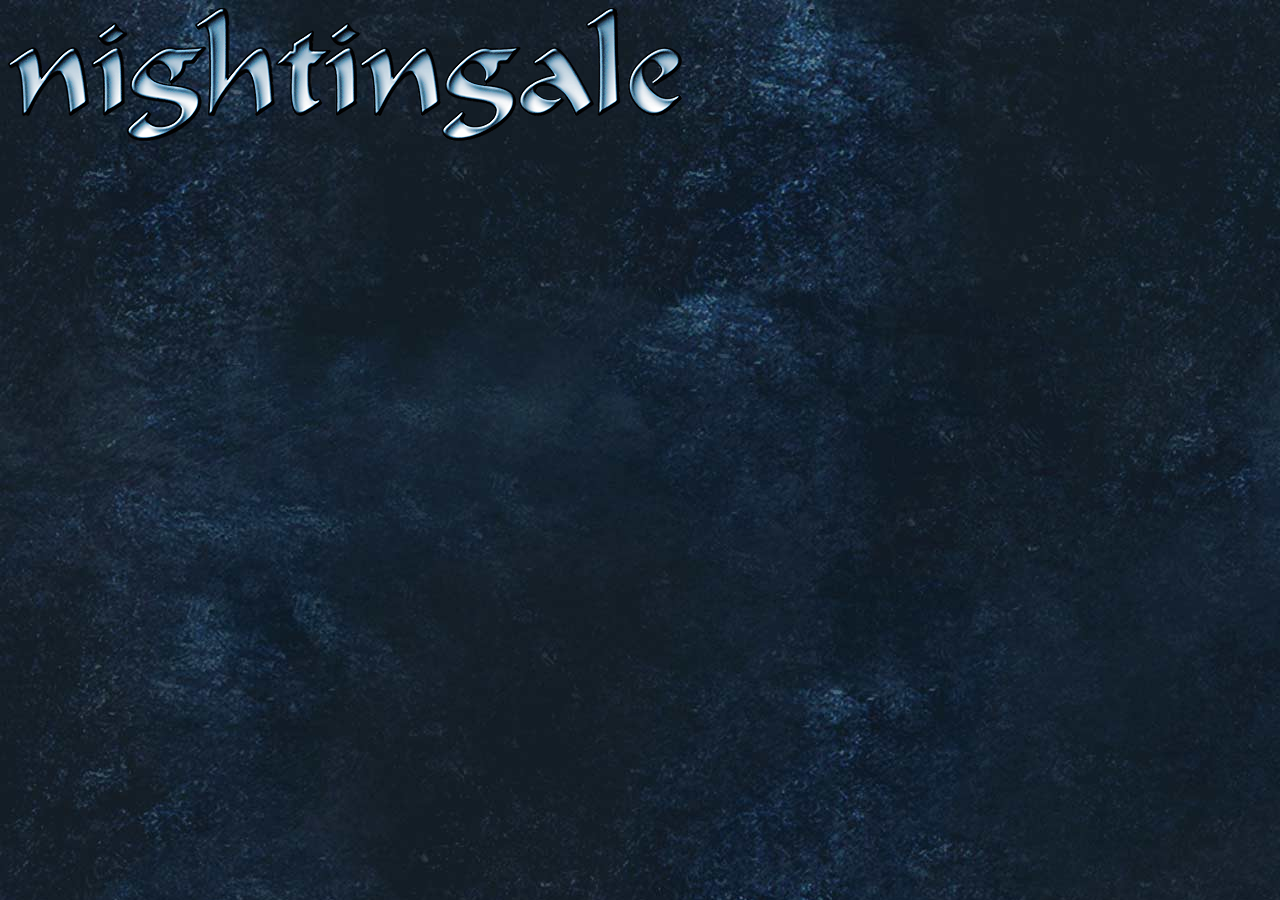
<file: index.html>
<html>
<head>
	<title>nightingale</title>
	<script src="//code.jquery.com/jquery-1.11.0.min.js"></script>
	<script src="js/jquery.countdown.min.js"></script>
	<link rel="stylesheet" type="text/css" href="css/styles.css">
</head>
<body>
	<img src="images/logo.png">
	<div id="countdown"></div>
</body>


<script type="text/javascript">
$("#getting-started").countdown("2014/09/15", function(event) {
	$(this).text(event.strftime('%D days %H:%M:%S'));
});
</script>
</html>
</file>
<file: css/styles.css>
body {
    background-color: #1b1f2d;
    background-image: url(../images/bg.jpg);
}

h1,
.countdown {
    font-family: 'Merriweather', serif;
}

.container {
    margin: 0 auto;
    width: 100%;
    text-align: center;
    max-width:820px;
    opacity: 0;
    transition: opacity 1.2s ease;
}
.container img {
    margin: 0 auto;
    /* text-align: center; */
}

.pr .container {
    margin-top: 8%;
}

.countdown {
    font-size: 1.4em;
    color: #cebca5;
    margin-top:2em;
    letter-spacing:0.7em;
}

.countdown h1 {
    padding: 0;
    margin:0;
}

.teaser {
    max-width: 500px;
    text-align:center;
    margin: 2em auto;
}

.teaser img {
    height: auto;
    max-width: 100%;
    margin: auto;
}

.pr .teaser {
    margin-top: 6%;
    padding-bottom: 6%;
    margin-bottom: 0;
}

.logo {

}

.logo img {
    height: auto;
    max-width: 100%;
}


.more {
    opacity: 0;
    transition: opacity 1.2s ease, color 0.4s ease, background-color 0.4 ease;
    font-size: 1.3em;
    text-decoration: none;
    background-color: rgba(0,0,0,0.2);
    padding: 12px 70px;
    border-radius: 6px;
    font-family: 'Merriweather', serif;
    font-weight: 300;
    letter-spacing: 0.05em;
    display: inline-block;
    color: #A7C5D6;
    border: 2px solid;
    margin: 20px 0 0px 0;
}

.more:hover {
    color: #fff;
    background-color: rgba(70,70,70,0.2);
}

.banner {
    background-image: url(../images/ng-retribution-banner.jpg);
    background-repeat: no-repeat;
    background-size: 820px;
    background-position: center;
    
}

.banner h1 {
    padding: 12px;
    margin: 54px 0 0 0;
    font-family: 'Merriweather', serif;
    font-weight: 300;
    font-size: 1.9em;
    text-shadow: 0px 2px 4px rgba(0,0,0,1);
    color: #D5D4C2;
    background-color: rgba(0,0,0,0.6);
}

.banner iframe {
    width: 100%;
    height: 230px;
}

.banner .more {
    background-color: rgba(0,0,0,0.7);
    margin: 26px auto;
    padding: 12px 0px;
    width: 200px;
}

.more span.pause:before,
.more span.play:before {
    font-family: sans-serif;
    font-weight: bold;
    display: inline-block;
    margin-right: 10px;
    margin-left: -8px;
}

.more span.pause:before {
    content: 'II';
}

.more span.play:before {
    content: '\25BA';
}

.lineup,
.banner {
    width: 820px;
    height: 230px;    
    border: 1px solid rgba(213, 212, 194,0.4);
    border-right: none;
    border-left: none;
    padding: 20px 0;
}

.lineup img,
.banner img {
    height: auto;
    max-width: 100%;
}

.borders {
    border: 1px solid rgba(213, 212, 194,0.4);
    border-right: none;
    border-left: none;
    padding: 6px 0;
    display: inline-block;
    margin: 10px 0;
}

.basic-text {
        text-align: center;
    color: #D5D4C2;
    font-family: 'Merriweather', serif;
    font-size: 1em;
    font-style: normal;
    font-weight: 300;
    text-transform: normal;
    letter-spacing: normal;
    line-height: 1.6255em;
    padding-top: 22px;
}

.press-release {
    text-align: left;
    color: #D5D4C2;
    font-family: 'Merriweather', serif;
    font-size: 1.063em;
    font-style: normal;
    font-weight: 300;
    text-transform: normal;
    letter-spacing: normal;
    line-height: 1.6255em;

    padding-top: 22px;
}

.press-release::first-letter {
    font-size: 3.175em;
    float: left;
    line-height: 38px;
    padding: 10px 9px 0 0;
}

/*.press-release img {
    height: auto;
    max-width: 31%;
    float: right;
    border: 1px solid rgba(213, 212, 194,0.4);
    margin: 7px 3px 4px 14px;
}*/

.press-release .quote-area {
    padding: 30px 40px 30px 35px;
    background-color: rgba(0,0,0,0.3);
    border-left: 5px solid rgba(167, 197, 214,0.8);
    font-style: italic;
    font-size: 0.9em;
    font-weight: 400;
    color: #A7C5D6;
}

.press-release .quote-area .quote:before {
    content:'\201C';
}

.press-release .quote-area .quote:after {
    content:'\201D';
}

.press-release .quote-area .author {
    display: block;
    text-align: right;
    margin-top: 0.6em;
    margin-bottom: -0.6em;
}

.press-release .quote-area .author:before {
    content:'\2014';
}

.press-release:after {
    content: ' ';
    display: table;
    clear: both;
}

.album-cover {
    width: 380px;
    height: 380px;
    float: right;
    box-shadow: 0px 10px 60px 4px rgba(0,0,0,0.8);
    margin-right: 20px !important;
}

.press-release h1 {
    font-family: 'Merriweather', serif;
    font-size: 1.9em;
    padding: 0 0 10px 0;
    margin: 80px 0 30px 0;
    border-bottom: 1px solid rgba(213, 212, 194,0.4);
    font-weight: 300;
    line-height: 1.2em;
}

.tracks {
    font-size: 0.9em;
    line-height: 1.7em;
    float: right;
    text-align: right;
    list-style-position: inside;
    padding-right: 38px;
    margin-right: 40px;
    border-right: 1px dotted rgba(213, 212, 194,0.2);
    margin-top: 0px;
}


.tracks span {
    position: relative;
    left: 6px;
}

.footer {
    margin: 10% auto 0;
    width: 100%;
    z-index: 0;
    text-align: center;
    opacity: 0;
    transition: opacity 1.2s ease;
}

.footer ul {
    list-style-type: none;
    padding: 0;
}

.footer li {
    display: inline-block;
    width: 9em;
}

.footer img {
    margin: 0 auto;
    height: auto;
    vertical-align: middle;
    max-width: 50%;
    padding: 1.5em;
}


.corner {
    display: inline-block;
    position:fixed;
    width: 630px;
    height: 630px;
    z-index: -1;
    opacity: 0;
    background-image: url(../images/corner.png);

}

.corner.top-left {
    top:0;
    left: 0;
}

.corner.top-right {
    top:0;
    right: 0;
    transform: rotate(90deg);
    -webkit-transform: rotate(90deg);
    -moz-transform: rotate(90deg);
    -o-transform: rotate(90deg);
    -ms-transform: rotate(90deg);
}

.corner.bot-right {
    bottom:0;
    right: 0;
    transform: rotate(180deg);
    -webkit-transform: rotate(180deg);
    -moz-transform: rotate(180deg);
    -o-transform: rotate(180deg);
    -ms-transform: rotate(180deg);
}

.corner.bot-left {
    bottom: 0;
    left: 0;
    transform: rotate(270deg);
    -webkit-transform: rotate(270deg);
    -moz-transform: rotate(270deg);
    -o-transform: rotate(270deg);
    -ms-transform: rotate(270deg);
}






@media only screen and (min-width: 320px) and (max-width: 699px) {

      /* Small screen, non-retina */

      .container {
          /* max-width:320px; */
      
          margin: 0 auto;
          width: 100%;
    }

    .logo {
        width:70%;
        margin: 0 auto;
    }

    .lineup, 
    .banner {
        width: 90%;
        height: auto;
        margin: 0 auto;
    }

    .banner {
        background-size: 490px;
    }

    .banner h1 {
        padding: 12px;
        margin: 10px 0 0 0;
        font-size: 1em;
    }

    .banner .more {
        font-size: 1em;
        width: 160px;
        padding: 8px 0;
        margin: 16px auto;
    }

    .countdown {
        font-size: 0.8em;
        letter-spacing: 0.9em;
    }

    .more {
        font-size: 0.9em;
        padding: 12px 34px;

    }

    .lineup {
        width: 100%;
    }

    .logo img {
        max-width:100%;
        height:auto;
    }

    .press-release {
        width: 92%;
        margin: 0 auto;
        font-size: 0.9em;
    }

    .press-release:first-letter {
        line-height: 34px;
        padding: 10px 8px 0 0;
    }

    .press-release h1 {
        font-size: 1.3em;
    }

    .press-release .quote-area {
        padding: 20px 40px 20px 30px;
    }

    .album-cover {
        width: 100%;
        height:auto;
        float:none;
        box-shadow: none;
    }

    .tracks {
        float: none;
        text-align: center;
        list-style-position: inside;
        list-style: none;
        margin: 1em 0 0 0;
        padding: 0;
        border: none;

    }

    .teaser img {
        max-width:70%;
        height:auto;
    }

    #countdown {
        font-size: 0.9em;
        letter-spacing: 0.2em;
    }

    .corner {
        width: 315px;
        height: 315px;
        background-size: 315px 315px;
        opacity: 0.8;
    }
    .footer li {
        width: 6.5em;
    }

}





@media
only screen and (-webkit-min-device-pixel-ratio: 2)      and (min-width: 320px) and (max-width: 699px),
only screen and (   min--moz-device-pixel-ratio: 2)      and (min-width: 320px) and (max-width: 699px),
only screen and (     -o-min-device-pixel-ratio: 2/1)    and (min-width: 320px) and (max-width: 699px),
only screen and (        min-device-pixel-ratio: 2)      and (min-width: 320px) and (max-width: 699px),
only screen and (                min-resolution: 192dpi) and (min-width: 320px) and (max-width: 699px),
only screen and (                min-resolution: 2dppx)  and (min-width: 320px) and (max-width: 699px) { 


body {
    background-size: 1000px;
}
      /* Small screen, retina, stuff to override above media query */
      .container {
          /* max-width:320px; */
      
          margin: 0 auto;
          width: 100%;
    }

    .logo {
        width:90%;
        margin: 0 auto;
    }

    .logo img {
        max-width:100%;
        height:auto;
    }

    .teaser img {
        max-width:70%;
        height:auto;
    }

    #countdown {
        font-size: 0.9em;
        letter-spacing: 0.2em;
    }

    .album-cover {
        width: 100%;
        height:auto;
        float:none;
        box-shadow: none;
    }

    .tracks {
        float: none;
        text-align: center;
        list-style-position: inside;
        list-style: none;
        margin: 1em 0 0 0;
        padding: 0;
        border: none;

    }

    .corner {
        width: 315px;
        height: 315px;
        background-size: 315px 315px;
        opacity: 0.8;
    }

    .footer li {
        display: inline-block;
        width: 5em;
    }
}



@media only screen and (min-width: 700px) and (max-width: 999px) {

  /* Medium screen, non-retina */

  .logo img {
    max-width: 80%;
  }
  .teaser {
    max-width: 60%;
  }
  .teaser img {
    max-width: 100%;
  }

  #countdown {
    font-size: 1em;
  }
}

@media
only screen and (-webkit-min-device-pixel-ratio: 2)      and (min-width: 700px) and (max-width: 999px),
only screen and (   min--moz-device-pixel-ratio: 2)      and (min-width: 700px) and (max-width: 999px),
only screen and (     -o-min-device-pixel-ratio: 2/1)    and (min-width: 700px) and (max-width: 999px),
only screen and (        min-device-pixel-ratio: 2)      and (min-width: 700px) and (max-width: 999px),
only screen and (                min-resolution: 192dpi) and (min-width: 700px) and (max-width: 999px),
only screen and (                min-resolution: 2dppx)  and (min-width: 700px) and (max-width: 999px) { 

        .container {
          /* max-width:320px; */
      
          margin: 0 auto;
          width: 700px;
    }

    .logo {
        width:90%;
        margin: 0 auto;
    }

    .logo img {
        max-width:100%;
        height:auto;
    }

    .teaser img {
        max-width:70%;
        height:auto;
    }

    #countdown {
        font-size: 0.9em;
        letter-spacing: 0.2em;
    }



}

@media only screen and (min-width: 1000px) {

  /* Large screen, non-retina */
    body {
        /*background-size: cover;*/
    }

    .container {
        margin: 0 auto;
        width: 100%;
        text-align: center;
        max-width:820px;
    }
    .container img {
        margin: 0 auto;
        /* text-align: center; */
    }

    #countdown {
        font-size: 1.4em;
        color: #cebca5;
        margin-top:2em;
        letter-spacing:0.8em;
    }

    .teaser {
        max-width:400px;
        text-align:center;
        margin: 2em auto;
    }


    .teaser img {
        height: auto;
        max-width: 100%;
        margin: auto;
    }

    .logo {

    }

    .logo img {
        height: auto;
        max-width: 100%;
    }

.corner {
    width: 630px;
    height: 630px;
    background-size: 630px 630px;
    opacity: 1;
}


}
</file>
